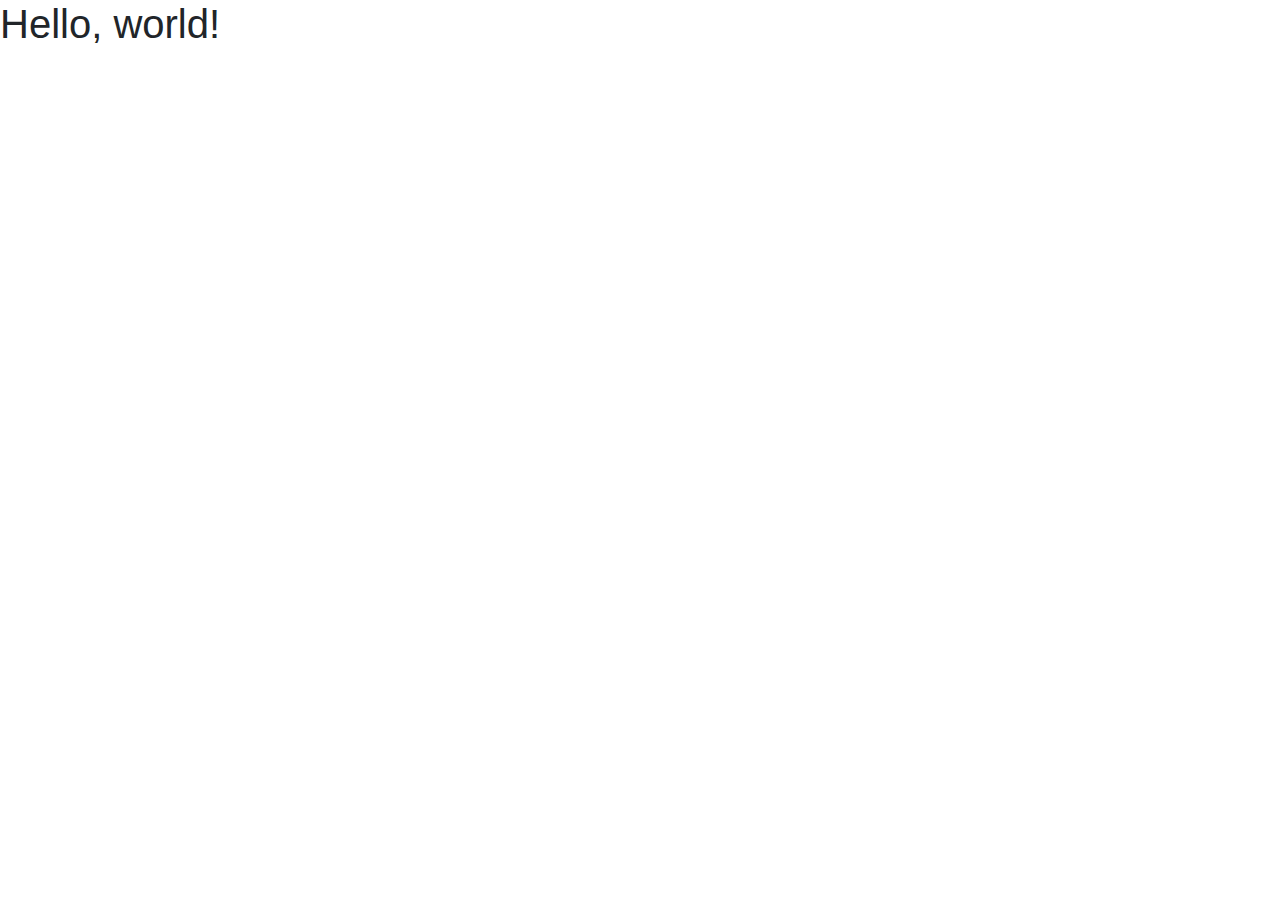
<file: bootstrap4/index.html>
<!doctype html>
<html lang="en">
  <head>
    <!-- Required meta tags -->
    <meta charset="utf-8">
    <meta name="viewport" content="width=device-width, initial-scale=1, shrink-to-fit=no">

    <!-- Bootstrap CSS -->
    <link rel="stylesheet" href="css/bootstrap.min.css">

    <title>Hello, world!</title>
  </head>
  <body>
    <h1>Hello, world!</h1>

    <!-- Optional JavaScript; choose one of the two! -->

    <!-- Option 1: jQuery and Bootstrap Bundle (includes Popper) -->
    <script src="https://cdn.jsdelivr.net/npm/jquery@3.5.1/dist/jquery.slim.min.js" integrity="sha384-DfXdz2htPH0lsSSs5nCTpuj/zy4C+OGpamoFVy38MVBnE+IbbVYUew+OrCXaRkfj" crossorigin="anonymous"></script>
    <script src="https://cdn.jsdelivr.net/npm/bootstrap@4.6.1/dist/js/bootstrap.bundle.min.js" integrity="sha384-fQybjgWLrvvRgtW6bFlB7jaZrFsaBXjsOMm/tB9LTS58ONXgqbR9W8oWht/amnpF" crossorigin="anonymous"></script>

    <!-- Option 2: Separate Popper and Bootstrap JS -->
    <!--
    <script src="https://cdn.jsdelivr.net/npm/jquery@3.5.1/dist/jquery.slim.min.js" integrity="sha384-DfXdz2htPH0lsSSs5nCTpuj/zy4C+OGpamoFVy38MVBnE+IbbVYUew+OrCXaRkfj" crossorigin="anonymous"></script>
    <script src="https://cdn.jsdelivr.net/npm/popper.js@1.16.1/dist/umd/popper.min.js" integrity="sha384-9/reFTGAW83EW2RDu2S0VKaIzap3H66lZH81PoYlFhbGU+6BZp6G7niu735Sk7lN" crossorigin="anonymous"></script>
    <script src="https://cdn.jsdelivr.net/npm/bootstrap@4.6.1/dist/js/bootstrap.min.js" integrity="sha384-VHvPCCyXqtD5DqJeNxl2dtTyhF78xXNXdkwX1CZeRusQfRKp+tA7hAShOK/B/fQ2" crossorigin="anonymous"></script>
    -->
  </body>
</html>
</file>
